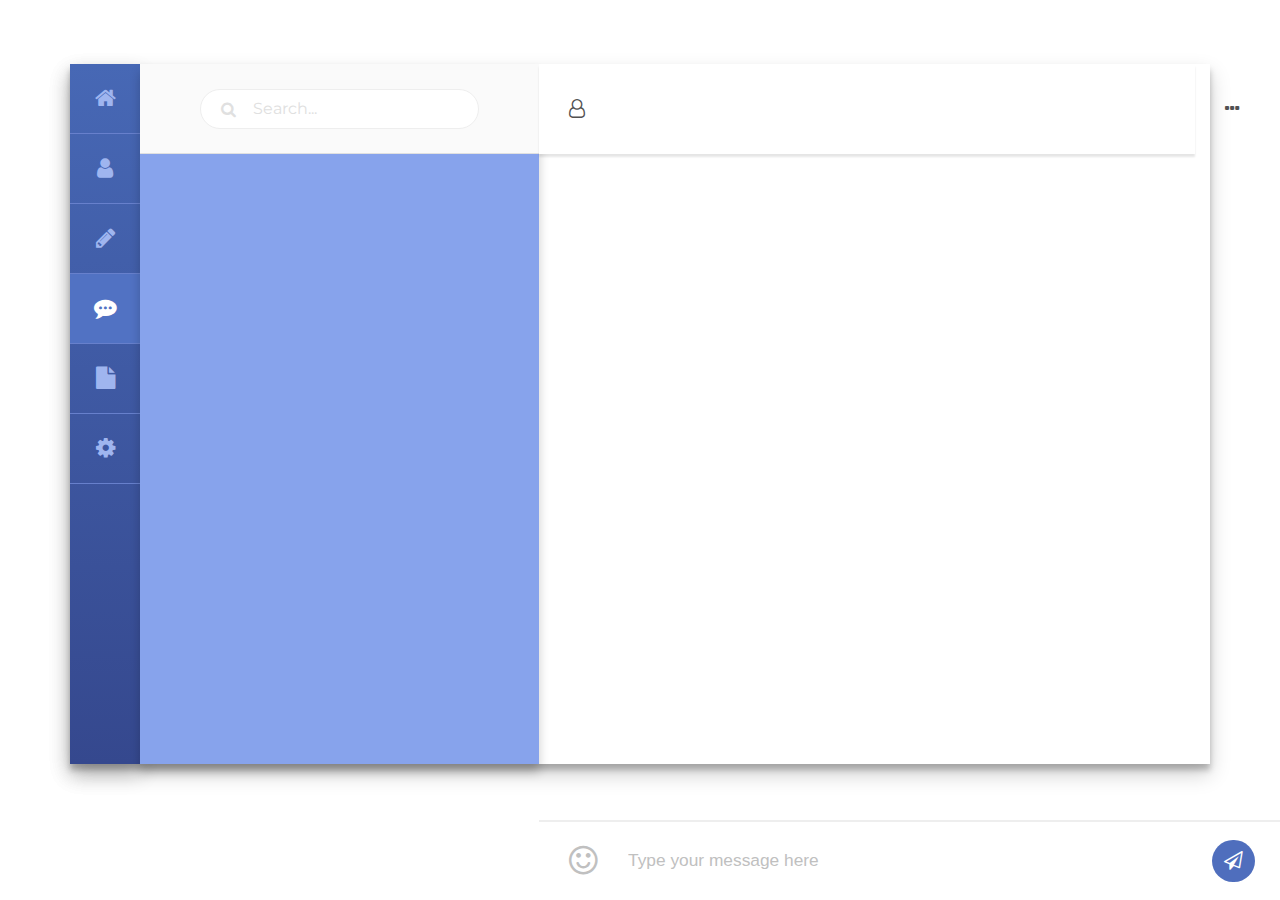
<file: chat1.html>
<!DOCTYPE html>
<html lang="en">
  <head>
    <meta charset="UTF-8" />
    <meta name="viewport" content="width=device-width, initial-scale=1.0" />
    <title>Dynamo Chat App</title>
    <link rel="stylesheet" href="./design-one.css" />
    <link
      rel="stylesheet"
      href="https://cdnjs.cloudflare.com/ajax/libs/font-awesome/4.7.0/css/font-awesome.min.css"
    />
    <link
      rel="stylesheet"
      href="https://fonts.googleapis.com/css?family=Montserrat"
    />
    <link
      rel="stylesheet"
      href="https://cdnjs.cloudflare.com/ajax/libs/twitter-bootstrap/4.0.0-alpha.6/css/bootstrap.min.css"
    />
  </head>
  <body>
    <div class="container">
      <div class="row">
        <nav class="menu">
          <ul class="items">
            <li class="item">
              <i class="fa fa-home" aria-hidden="true"></i>
            </li>
            <li class="item">
              <i class="fa fa-user" aria-hidden="true"></i>
            </li>
            <li class="item">
              <i class="fa fa-pencil" aria-hidden="true"></i>
            </li>
            <li class="item item-active">
              <i class="fa fa-commenting" aria-hidden="true"></i>
            </li>
            <li class="item">
              <i class="fa fa-file" aria-hidden="true"></i>
            </li>
            <li class="item">
              <i class="fa fa-cog" aria-hidden="true"></i>
            </li>
          </ul>
        </nav>

        <section class="discussions" id="discussions">
          <div class="discussion search">
            <div class="searchbar">
              <i class="fa fa-search" aria-hidden="true"></i>
              <input type="text" placeholder="Search..." />
            </div>
          </div>
          <!-- ------ -->

          <!-- ------ -->
        </section>
        <section class="chat">
          <div class="header-chat">
            <i class="icon fa fa-user-o" aria-hidden="true"></i>
            <p id="chat-user" class="name"></p>
            <i
              class="icon clickable fa fa-ellipsis-h right"
              aria-hidden="true"
            ></i>
          </div>
          <div class="messages-chat" id="messages-chat">
            <!-- ------ -->

            <!-- ------ -->
          </div>
          <div class="footer-chat">
            <i
              class="icon fa fa-smile-o clickable"
              style="font-size: 25pt"
              aria-hidden="true"
            ></i>
            <input
              type="text"
              id="message-text"
              class="write-message"
              placeholder="Type your message here"
            />
            <i
              onclick="sendMessage()"
              class="icon send fa fa-paper-plane-o clickable"
              aria-hidden="true"
            ></i>
          </div>
        </section>
      </div>
    </div>
  </body>
  <script>
    let uuid = "125";
  </script>
  <script src="./scripts.js"></script>
</html>
</file>
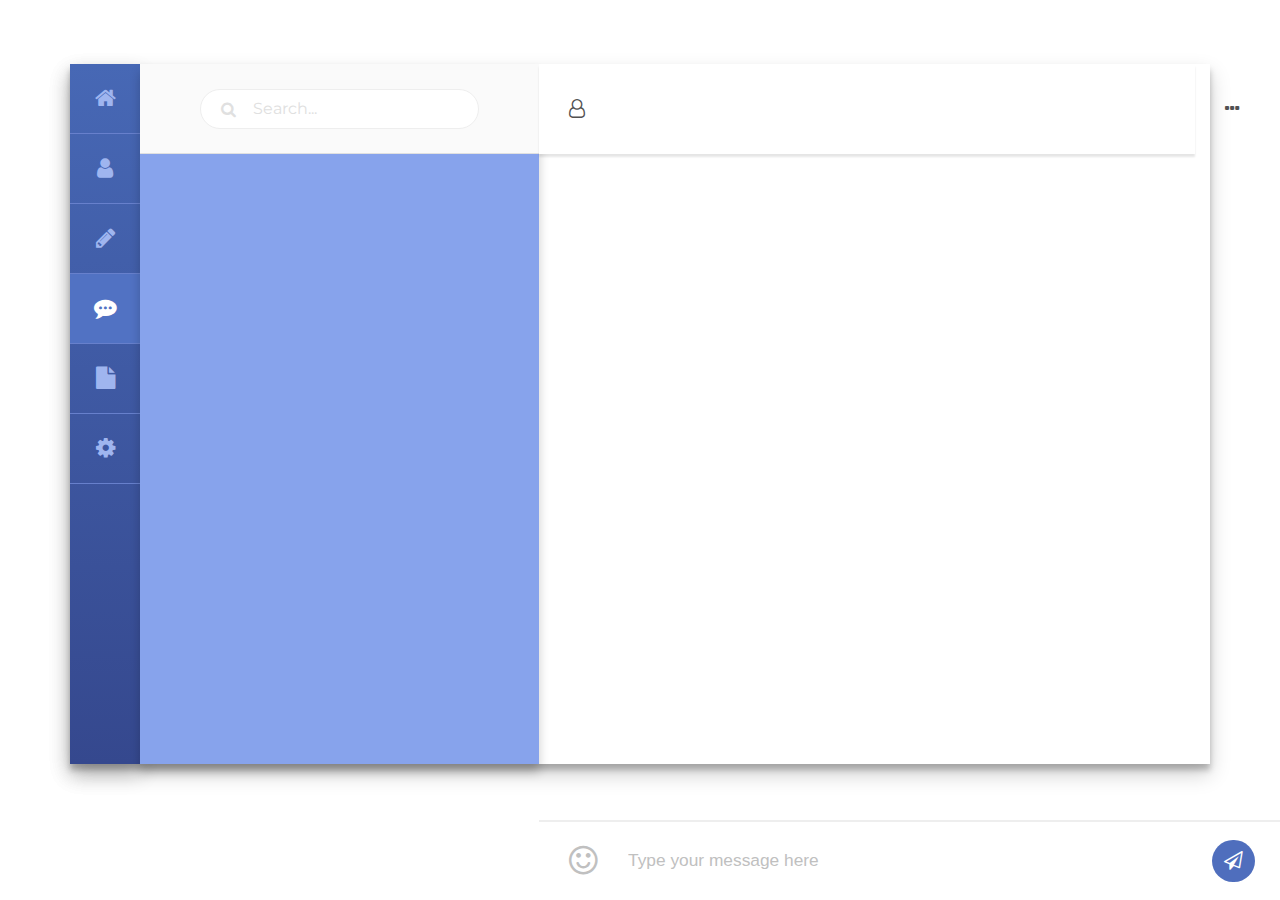
<file: chat2.html>
<!DOCTYPE html>
<html lang="en">
  <head>
    <meta charset="UTF-8" />
    <meta name="viewport" content="width=device-width, initial-scale=1.0" />
    <title>Dynamo Chat App</title>
    <link rel="stylesheet" href="./design-one.css" />
    <link
      rel="stylesheet"
      href="https://cdnjs.cloudflare.com/ajax/libs/font-awesome/4.7.0/css/font-awesome.min.css"
    />
    <link
      rel="stylesheet"
      href="https://fonts.googleapis.com/css?family=Montserrat"
    />
    <link
      rel="stylesheet"
      href="https://cdnjs.cloudflare.com/ajax/libs/twitter-bootstrap/4.0.0-alpha.6/css/bootstrap.min.css"
    />
  </head>
  <body>
    <div class="container">
      <div class="row">
        <nav class="menu">
          <ul class="items">
            <li class="item">
              <i class="fa fa-home" aria-hidden="true"></i>
            </li>
            <li class="item">
              <i class="fa fa-user" aria-hidden="true"></i>
            </li>
            <li class="item">
              <i class="fa fa-pencil" aria-hidden="true"></i>
            </li>
            <li class="item item-active">
              <i class="fa fa-commenting" aria-hidden="true"></i>
            </li>
            <li class="item">
              <i class="fa fa-file" aria-hidden="true"></i>
            </li>
            <li class="item">
              <i class="fa fa-cog" aria-hidden="true"></i>
            </li>
          </ul>
        </nav>

        <section class="discussions" id="discussions">
          <div class="discussion search">
            <div class="searchbar">
              <i class="fa fa-search" aria-hidden="true"></i>
              <input type="text" placeholder="Search..." />
            </div>
          </div>
          <!-- ------ -->

          <!-- ------ -->
        </section>
        <section class="chat">
          <div class="header-chat">
            <i class="icon fa fa-user-o" aria-hidden="true"></i>
            <p id="chat-user" class="name"></p>
            <i
              class="icon clickable fa fa-ellipsis-h right"
              aria-hidden="true"
            ></i>
          </div>
          <div class="messages-chat" id="messages-chat">
            <!-- ------ -->

            <!-- ------ -->
          </div>
          <div class="footer-chat">
            <i
              class="icon fa fa-smile-o clickable"
              style="font-size: 25pt"
              aria-hidden="true"
            ></i>
            <input
              type="text"
              id="message-text"
              class="write-message"
              placeholder="Type your message here"
            />
            <i
              onclick="sendMessage()"
              class="icon send fa fa-paper-plane-o clickable"
              aria-hidden="true"
            ></i>
          </div>
        </section>
      </div>
    </div>
  </body>
  <script>
    let uuid = "123";
  </script>
  <script src="./scripts.js"></script>
</html>
</file>
<file: design-one.css>
body {
  padding: 5%;
  background-color: #f5f5f5;
  overflow: hidden;
}

.container {
  padding: 0;
  background-color: #fff;
  box-shadow: 0 10px 20px rgba(0, 0, 0, 0.19), 0 6px 6px rgba(0, 0, 0, 0.23);
  height: 700px;
}

/* ===== MENU ===== */
.menu {
  float: left;
  height: 700px;
  width: 70px;
  background: #4768b5;
  background: -webkit-linear-gradient(#4768b5, #35488e);
  background: -o-linear-gradient(#4768b5, #35488e);
  background: -moz-linear-gradient(#4768b5, #35488e);
  background: linear-gradient(#4768b5, #35488e);
  box-shadow: 0 10px 20px rgba(0, 0, 0, 0.19);
}

.menu .items {
  list-style: none;
  margin: auto;
  padding: 0;
}

.menu .items .item {
  height: 70px;
  border-bottom: 1px solid #6780cc;
  display: flex;
  justify-content: center;
  align-items: center;
  color: #9fb5ef;
  font-size: 17pt;
}

.menu .items .item-active {
  background-color: #5172c3;
  color: #fff;
}

.menu .items .item:hover {
  cursor: pointer;
  background-color: #4f6ebd;
  color: #cfe5ff;
}

/* === CONVERSATIONS === */

.discussions {
  width: 35%;
  height: 700px;
  box-shadow: 0px 8px 10px rgba(0, 0, 0, 0.2);
  overflow: hidden;
  background-color: #87a3ec;
  display: inline-block;
}

.discussions .discussion {
  width: 100%;
  height: 90px;
  background-color: #fafafa;
  border-bottom: solid 1px #e0e0e0;
  display: flex;
  align-items: center;
  cursor: pointer;
}

.discussions .search {
  display: flex;
  align-items: center;
  justify-content: center;
  color: #e0e0e0;
}

.discussions .search .searchbar {
  height: 40px;
  background-color: #fff;
  width: 70%;
  padding: 0 20px;
  border-radius: 50px;
  border: 1px solid #eeeeee;
  display: flex;
  align-items: center;
  cursor: pointer;
}

.discussions .search .searchbar input {
  margin-left: 15px;
  height: 38px;
  width: 100%;
  border: none;
  font-family: "Montserrat", sans-serif;
}

.discussions .search .searchbar *::-webkit-input-placeholder {
  color: #e0e0e0;
}
.discussions .search .searchbar input *:-moz-placeholder {
  color: #e0e0e0;
}
.discussions .search .searchbar input *::-moz-placeholder {
  color: #e0e0e0;
}
.discussions .search .searchbar input *:-ms-input-placeholder {
  color: #e0e0e0;
}

.discussions .message-active {
  width: 98.5%;
  height: 90px;
  background-color: #fff;
  border-bottom: solid 1px #e0e0e0;
}

.discussions .discussion .photo {
  margin-left: 20px;
  display: block;
  width: 45px;
  height: 45px;
  background: #e6e7ed;
  -moz-border-radius: 50px;
  -webkit-border-radius: 50px;
  background-position: center;
  background-size: cover;
  background-repeat: no-repeat;
}

.online {
  position: relative;
  top: 30px;
  left: 35px;
  width: 13px;
  height: 13px;
  background-color: #8bc34a;
  border-radius: 13px;
  border: 3px solid #fafafa;
}

.desc-contact {
  height: 43px;
  width: 50%;
  white-space: nowrap;
  overflow: hidden;
  text-overflow: ellipsis;
}

.discussions .discussion .name {
  margin: 0 0 0 20px;
  font-family: "Montserrat", sans-serif;
  font-size: 11pt;
  color: #515151;
}

.discussions .discussion .message {
  margin: 6px 0 0 20px;
  font-family: "Montserrat", sans-serif;
  font-size: 9pt;
  color: #515151;
}

.timer {
  margin-left: 15%;
  font-family: "Open Sans", sans-serif;
  font-size: 11px;
  padding: 3px 8px;
  color: #bbb;
  background-color: #fff;
  border: 1px solid #e5e5e5;
  border-radius: 15px;
}

.chat {
  width: calc(65% - 85px);
}

.header-chat {
  background-color: #fff;
  height: 90px;
  box-shadow: 0px 3px 2px rgba(0, 0, 0, 0.1);
  display: flex;
  align-items: center;
}

.chat .header-chat .icon {
  margin-left: 30px;
  color: #515151;
  font-size: 14pt;
}

.chat .header-chat .name {
  margin: 0 0 0 20px;
  text-transform: uppercase;
  font-family: "Montserrat", sans-serif;
  font-size: 13pt;
  color: #515151;
}

.chat .header-chat .right {
  position: absolute;
  right: 40px;
}

.chat .messages-chat {
  padding: 25px 35px;
}

.chat .messages-chat .message {
  display: flex;
  align-items: center;
  margin-bottom: 8px;
}

.chat .messages-chat .message .photo {
  display: block;
  width: 45px;
  height: 45px;
  background: #e6e7ed;
  -moz-border-radius: 50px;
  -webkit-border-radius: 50px;
  background-position: center;
  background-size: cover;
  background-repeat: no-repeat;
}

.chat .messages-chat .text {
  margin: 0 35px;
  background-color: #f6f6f6;
  padding: 15px;
  border-radius: 12px;
}

.text-only {
  margin-left: 45px;
}

.time {
  font-size: 10px;
  color: lightgrey;
  margin-bottom: 10px;
  margin-left: 85px;
}

.response-time {
  float: right;
  margin-right: 40px !important;
}

.response {
  float: right;
  margin-right: 0px !important;
  margin-left: auto; /* flexbox alignment rule */
}

.response .text {
  background-color: #e3effd !important;
}

.footer-chat {
  width: calc(65% - 66px);
  height: 80px;
  display: flex;
  align-items: center;
  position: absolute;
  bottom: 0;
  background-color: transparent;
  border-top: 2px solid #eee;
}

.chat .footer-chat .icon {
  margin-left: 30px;
  color: #c0c0c0;
  font-size: 14pt;
}

.chat .footer-chat .send {
  color: #fff;
  background-color: #4f6ebd;
  position: absolute;
  right: 50px;
  padding: 12px 12px 12px 12px;
  border-radius: 50px;
  font-size: 14pt;
}

.chat .footer-chat .name {
  margin: 0 0 0 20px;
  text-transform: uppercase;
  font-family: "Montserrat", sans-serif;
  font-size: 13pt;
  color: #515151;
}

.chat .footer-chat .right {
  position: absolute;
  right: 40px;
}

.write-message {
  border: none !important;
  width: 60%;
  height: 50px;
  margin-left: 20px;
  padding: 10px;
}

.footer-chat *::-webkit-input-placeholder {
  color: #c0c0c0;
  font-size: 13pt;
}
.footer-chat input *:-moz-placeholder {
  color: #c0c0c0;
  font-size: 13pt;
}
.footer-chat input *::-moz-placeholder {
  color: #c0c0c0;
  font-size: 13pt;
  margin-left: 5px;
}
.footer-chat input *:-ms-input-placeholder {
  color: #c0c0c0;
  font-size: 13pt;
}

.clickable {
  cursor: pointer;
}
.messages-chat {
  max-height: 520px;
  overflow: auto;
}
</file>
